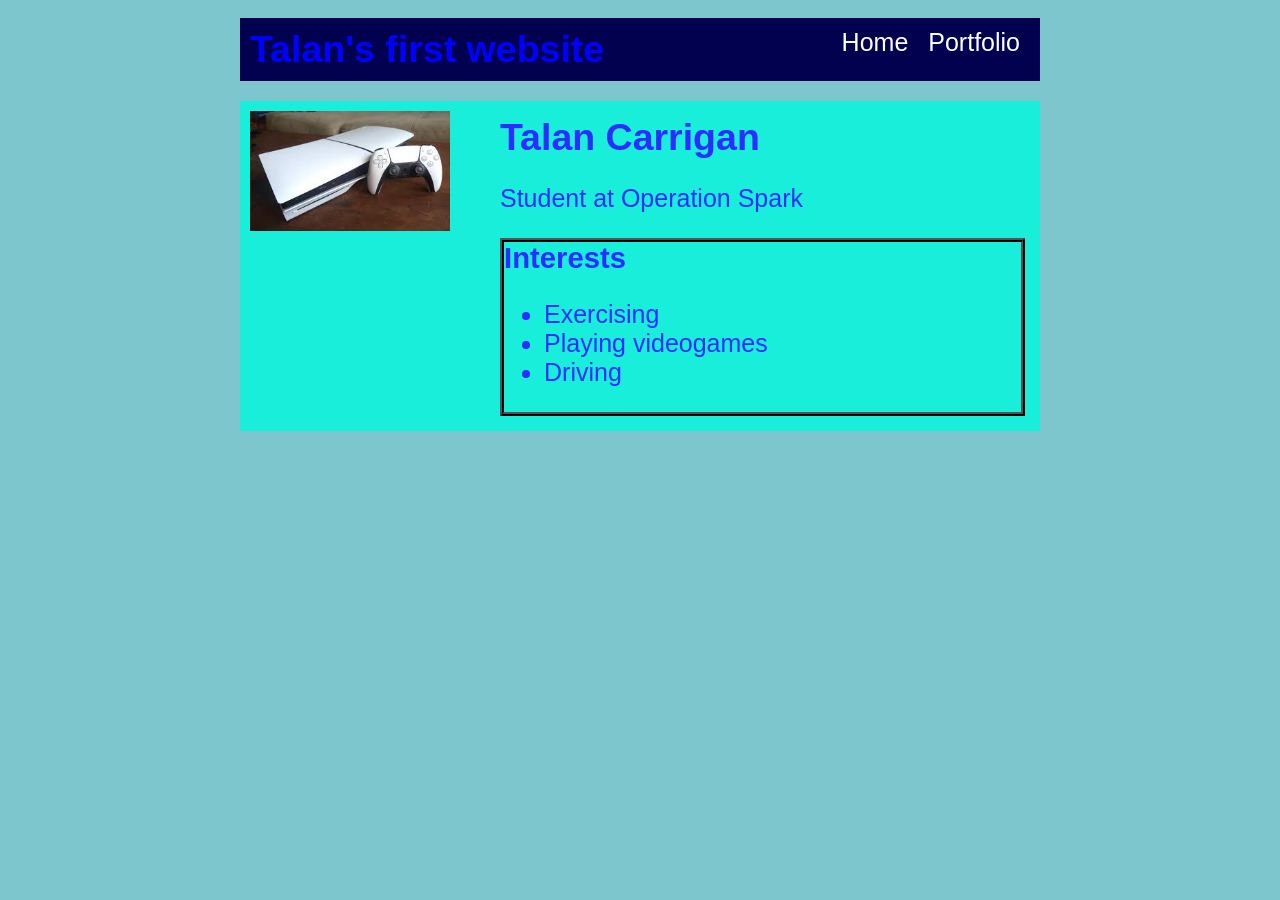
<file: index.html>
<!DOCTYPE html>
<html>

<head>
  <title>Talan25</title>
  <link rel="stylesheet" href="style.css" />
</head>

<body>
  <!-- All content goes here -->
  <div id="all-contents">
    <nav>
      <h1>Talan's first website</h1>
      <ul id="nav-ul">
        <li class="nav-li">
          <a href="index.html">Home</a>
        </li>
        <li class="nav-li">
          <a href="portfolio.html">Portfolio</a>
        </li>
      </ul>
    </nav>
    <main>
      <!-- Sidebar section -->
      <div class="sidebar">
        <img class="sidebar-img"
          src="[data-uri]">
      </div>
      <!-- Content section -->
      <div class="content">
        <h2>Talan Carrigan</h2>
        <p>Student at Operation Spark</p>
        <!-- Interests section -->
        <div id="interests">
          <h3>Interests</h3>
          <ul>
            <li>Exercising</li>
            <li>Playing videogames</li>
            <li>Driving</li>
          </ul>
        </div>
      </div>
    </main>
  </div>
</body>

</html>
</file>
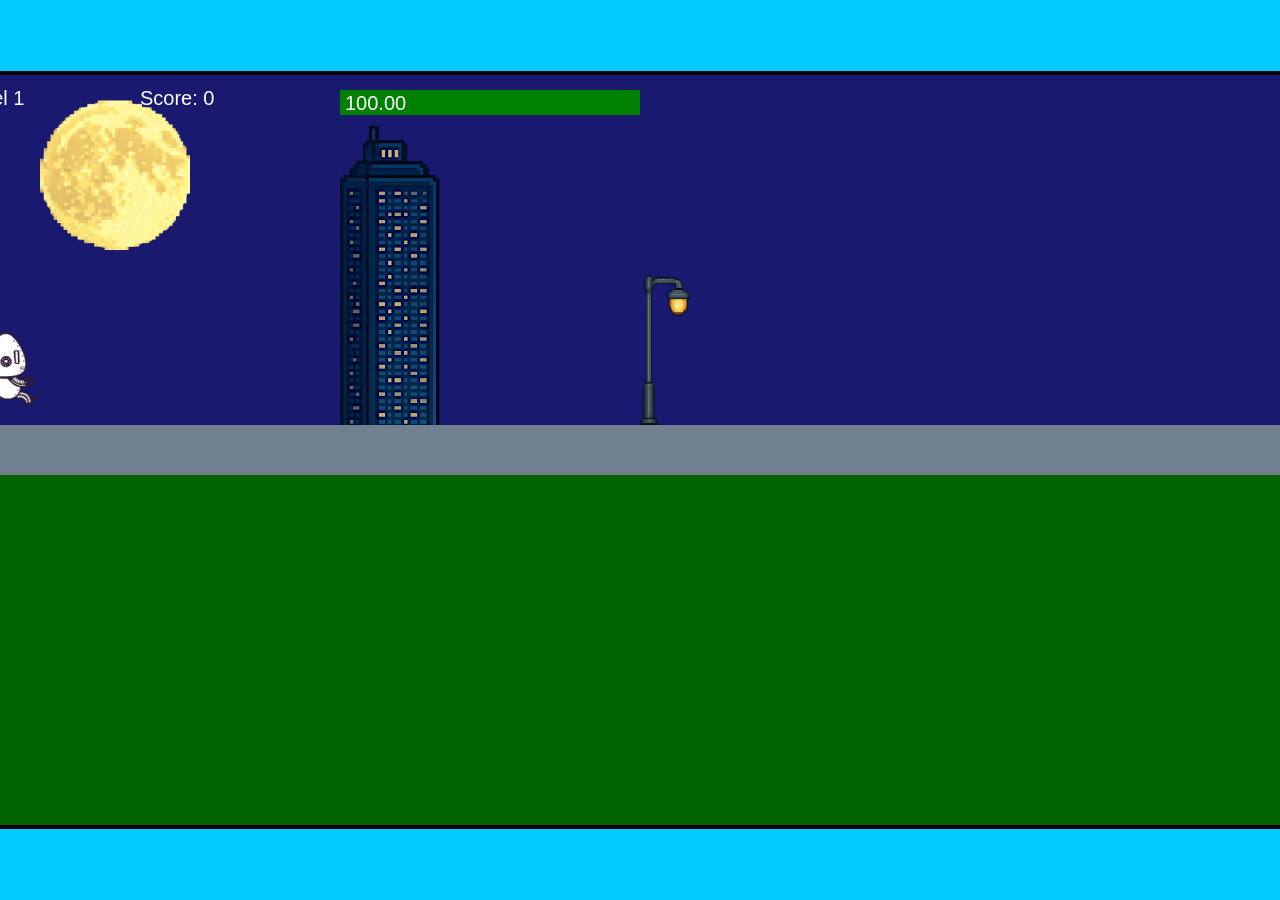
<file: fsd-projects/runtime/index.html>
<!DOCTYPE html>
<html lang="en">
  <head>
    <meta charset="UTF-8" />
    <meta name="viewport" content="width=device-width, initial-scale=1.0" />
    <title>Runtime Neo</title>
    <link rel="stylesheet" href="runtime.css" />
    <script src="https://code.jquery.com/jquery-3.1.0.js"></script>
    <script src="setup.js"></script>
    <script src="levels.js"></script>
    <script src="scenery.js"></script>
    <script src="student.js"></script>
    <script src="main.js"></script>
  </head>
  <body id="body">
    <canvas id="gameCanvas" width="1400" height="750"></canvas>
    <img id="player" src="images/halle.png" />
    <img id="projectile" src="images/projectile.png" />
    <img id="basicPlatform" src="images/interactable/basicPlatform.png" />
    <img id="spikes" src="images/interactable/spikes.png" />
    <img id="bug" src="images/interactable/bug.png" />
    <img id="healthUp" src="images/interactable/healthUp.png" />
    <img id="flag" src="images/interactable/flag.png" />
    <img id="moon" src="images/backgrounds/moon.png" />
    <img id="building" src="images/backgrounds/building.png" />
    <img id="lamp" src="images/backgrounds/lamp.png" />
  </body>
</html>
</file>
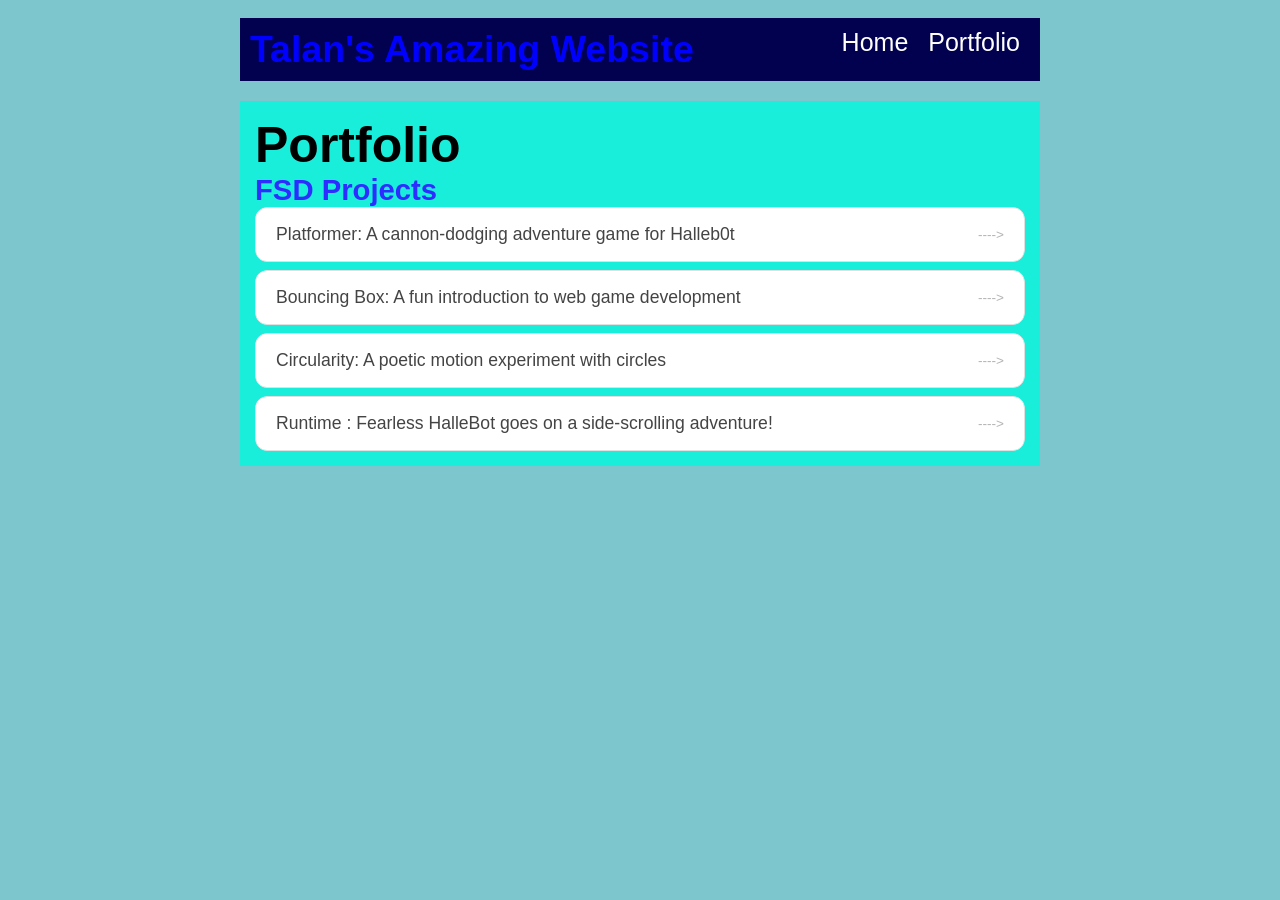
<file: portfolio.html>
<!DOCTYPE html>
<html>
  <head>
    <title>Talan25</title>
    <link rel="stylesheet" href="style.css" />
  </head>

  <body>
    <!-- All content goes here -->
    <div id="all-contents">
      <nav>
      <h1>Talan's Amazing Website</h1>
      <ul id="nav-ul">
       <li class="nav-li">
         <a href="index.html">Home</a>
       </li>
       <li class="nav-li">
         <a href="portfolio.html">Portfolio</a>
       </li>
      </ul>
     </nav>

     <main>
      <div class="content">
       <h1>Portfolio</h1>
       <h3>FSD Projects</h3>
       <ul id="portfolio">
        
     <li>
      <a href="fsd-projects/platformer/">Platformer: A cannon-dodging adventure game for Halleb0t</a>
     </li>
     <li>
      <a href="fsd-projects/bouncing-box/">Bouncing Box: A fun introduction to web game development</a>
     </li>
    <li>
  <a href="fsd-projects/circularity/">Circularity: A poetic motion experiment with circles</a>
</li>
<li>
 <a href="projects/runtime/">Runtime : Fearless HalleBot goes on a side-scrolling adventure!</a>
</li>
    </ul>

    <!-- ASD Projects will go here -->

  </div>
    </main>
    </div>

  </body>
</html>
</file>
<file: style.css>
body {
    background: rgb(125, 198, 205);
    color: rgb(45, 45, 450);
    padding: 10px;
    font-family: Arial, sans-serif;
    font-size:25px
}

#all-contents {
    max-width: 800px;
    margin: auto;
}

/* navigation menu */
nav {
    background: rgb(1, 1, 80);
    margin: 0 auto;
    display: flex;
    padding: 10px;
    margin-bottom: 20px; 
}

h1 {
    display: flex;
    align-items: center;
    color: blue;
    flex: 1;
    margin: 0;
}

#nav-ul {
    list-style-type: none;
    margin: 0;
    padding: 0;
    display: flex;
}

.nav-li {
    display: inline-block;
    padding: 0 10px;
}

a {
    text-decoration: none;
    color: #fff;
}

/* main container area beneath menu */
main {
    background: rgb(25, 238, 219);
    display: flex;
    margin-top: 20px;
}

.sidebar {
    margin-right: 25px;
    padding: 10px;
}

.sidebar-img {
    width: 200px;
}

.content {
    flex: 1;
    padding: 15px;
}

/* interests section styles */
#interests {
    border: 4px black ridge;
    padding: 8=px;
    margin-top: 20px;
}

h2, h3 {
    margin: 0px;
}
/* Portfolio styles */
.content h1 {
  color: black;
}

#portfolio {
  list-style: none;
  margin: 0;
  padding: 0;
  width: 100%;
  display: flex;
  flex-direction: column;
  gap: 8px;
}

#portfolio li {
  border-radius: 12px;
  overflow: hidden;
}

#portfolio a {
  display: flex;
  justify-content: space-between;
  align-items: center;
  text-decoration: none;
  color: #444;
  padding: 16px 20px;
  font-size: 1.1rem;
  font-weight: 500;
  background: #fff;
  border: 1px solid #e0e0e0;
  border-radius: 12px;
  transition: background 0.25s ease, color 0.25s ease, transform 0.25s ease;
}

#portfolio a:hover {
  background: #000000;
  color: #fff;
  transform: translateX(4px);
}

 #portfolio a::after {
  content: "---->";
  font-size: 0.85rem;
  opacity: 0.4;
  transition: opacity 0.25s ease;
  white-space: nowrap;
}

 #portfolio a:hover::after {
  opacity: 1;
}


/* responsive web design */
@media screen and (min-width: 120px) and (max-width: 1080px) {
  main {
    height: 100ch;
    zoom: 1.5;
    display: grid;
  }

  h1 {
    font-size: 44px;
  }

  h2 {
    font-size: 42px;
  }

  h3 {
    font-size: 36px;
  }

  #all-contents {
    height: 100ch;
    margin: none;
  }

  a {
    font-size: 42px;
  }

  .sidebar {
    margin-right: 0px;
    justify-content: center;
    align-items: center;
  }

  .sidebar-img {
    width: 100%;
  }

  p,
  li {
    font-size: 24px;
  }

  .content {
    align-content: center;
    justify-content: center;
  }
}
</file>
<file: fsd-projects/runtime/runtime.css>
/* runtime.css */
/* Styles for Runtime Neo auto-runner game */

img {
  display: none;
}

#gameCanvas {
  position: absolute;
  border: 4px solid #000;
  top: 50%;
  left: 50%;
  transform: translate(-50%, -50%);
}

body {
  margin: 0;
  background-color: #00ccff;
  font-family: Arial, sans-serif;
  text-align: center;
  overflow: hidden;
}
</file>
